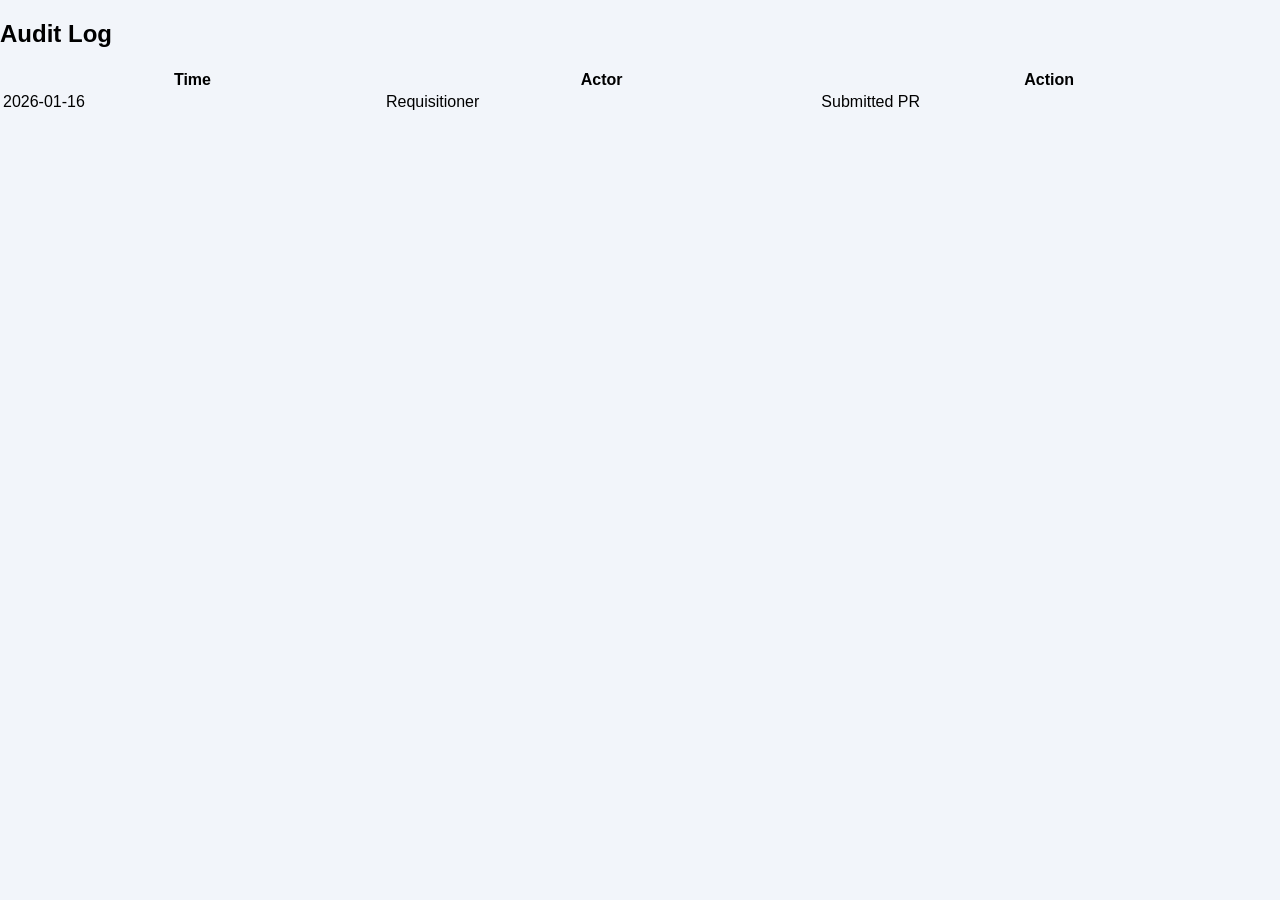
<file: auditLog.html>
<!DOCTYPE html>
<html>
<head>
  <title>Audit Trail - CSF Procurement</title>
  <link rel="stylesheet" href="style.css">
</head>
<body>
<h2>Audit Log</h2>
<table>
<tr><th>Time</th><th>Actor</th><th>Action</th></tr>
<tr><td>2026‑01‑16</td><td>Requisitioner</td><td>Submitted PR</td></tr>
</table>
</body>
</html>
</file>
<file: style.css>
* { box-sizing: border-box; font-family: "Segoe UI", Arial; }

body { 
  margin: 0; 
  background: #f2f5fa; 
  display: flex;
  flex-direction: column;
  min-height: 100vh;
}

/* LOGIN PAGE STYLES */
.loginPage {
  margin: 0;
  padding: 0;
  background: linear-gradient(135deg, #2c2c2c 0%, #1a1a1a 100%);
  min-height: 100vh;
}

.loginContainer {
  display: flex;
  height: 100vh;
  overflow: hidden;
}

.loginBrand {
  flex: 1;
  background: linear-gradient(135deg, #3a3a3a 0%, #1f1f1f 100%);
  color: white;
  display: flex;
  align-items: center;
  justify-content: center;
  padding: 40px;
  position: relative;
}

.loginBrand::after {
  content: '';
  position: absolute;
  top: 0;
  right: 0;
  width: 400px;
  height: 400px;
  background: rgba(255, 255, 255, 0.1);
  border-radius: 50%;
  transform: translate(100px, -100px);
}

.loginBrand::before {
  content: '';
  position: absolute;
  bottom: 0;
  left: 0;
  width: 300px;
  height: 300px;
  background: rgba(255, 255, 255, 0.05);
  border-radius: 50%;
  transform: translate(-100px, 100px);
}

.brandContent {
  position: relative;
  z-index: 1;
  text-align: center;
}

.brandIcon {
  font-size: 28px;
  margin-bottom: 20px;
  opacity: 0.85;
  animation: float 3s ease-in-out infinite;
}

@keyframes float {
  0%, 100% { transform: translateY(0px); }
  50% { transform: translateY(-20px); }
}

.brandContent h1 {
  font-size: 48px;
  font-weight: 700;
  margin: 20px 0 10px 0;
  letter-spacing: -1px;
}

.brandSubtitle {
  font-size: 20px;
  font-weight: 300;
  margin: 0 0 15px 0;
  opacity: 0.95;
}

.brandDescription {
  font-size: 14px;
  opacity: 0.8;
  margin-bottom: 40px;
  line-height: 1.6;
}

.featureList {
  display: flex;
  flex-direction: column;
  gap: 15px;
  margin-top: 30px;
}

.feature {
  display: flex;
  align-items: center;
  gap: 12px;
  font-size: 14px;
  opacity: 0.9;
}

.feature i {
  font-size: 18px;
}

/* LOGIN FORM SECTION */
.loginFormSection {
  flex: 1;
  background: white;
  display: flex;
  align-items: center;
  justify-content: center;
  padding: 40px;
}

.loginCard {
  width: 100%;
  max-width: 420px;
  animation: slideInRight 0.5s ease-out;
}

@keyframes slideInRight {
  from {
    opacity: 0;
    transform: translateX(30px);
  }
  to {
    opacity: 1;
    transform: translateX(0);
  }
}

.loginHeader {
  margin-bottom: 35px;
  text-align: center;
}

.loginHeader h2 {
  font-size: 32px;
  font-weight: 700;
  color: #2d3436;
  margin: 0 0 8px 0;
}

.loginHeader p {
  font-size: 14px;
  color: #636e72;
  margin: 0;
}

.loginForm {
  display: flex;
  flex-direction: column;
  gap: 20px;
}

.formGroup {
  position: relative;
  display: flex;
  flex-direction: column;
}

.formGroup label {
  font-size: 13px;
  font-weight: 600;
  color: #2d3436;
  margin-bottom: 8px;
  display: flex;
  align-items: center;
  gap: 8px;
}

.formGroup label i {
  color: #f4c430;
}

.formGroup input,
.formGroup select {
  padding: 12px 15px;
  border: 2px solid #e8e8e8;
  border-radius: 8px;
  font-size: 14px;
  transition: all 0.3s ease;
  background: #fafafa;
}

.formGroup input:focus,
.formGroup select:focus {
  outline: none;
  background: white;
  border-color: #f4c430;
  box-shadow: 0 0 0 3px rgba(102, 126, 234, 0.1);
}

.inputFocus {
  position: absolute;
  bottom: 0;
  left: 15px;
  right: 15px;
  height: 2px;
  background: #f4c430;
  transform: scaleX(0);
  transition: transform 0.3s ease;
}

.formGroup input:focus ~ .inputFocus,
.formGroup select:focus ~ .inputFocus {
  transform: scaleX(1);
}

.formOptions {
  display: flex;
  justify-content: space-between;
  align-items: center;
  margin-top: 10px;
  font-size: 13px;
}

.checkbox {
  display: flex;
  align-items: center;
  gap: 8px;
  cursor: pointer;
  color: #2d3436;
  user-select: none;
}

.checkbox input[type="checkbox"] {
  width: 18px;
  height: 18px;
  cursor: pointer;
  accent-color: #f4c430;
}

.forgotLink {
  color: #f4c430;
  text-decoration: none;
  font-weight: 500;
  transition: opacity 0.2s;
}

.forgotLink:hover {
  opacity: 0.8;
  text-decoration: underline;
}

.loginBtn {
  padding: 14px 20px;
  background: linear-gradient(135deg, #f4c430 0%, #764ba2 100%);
  color: white;
  border: none;
  border-radius: 8px;
  font-size: 15px;
  font-weight: 600;
  cursor: pointer;
  transition: all 0.3s ease;
  display: flex;
  align-items: center;
  justify-content: center;
  gap: 10px;
  margin-top: 10px;
}

.loginBtn:hover {
  transform: translateY(-2px);
  box-shadow: 0 8px 20px rgba(102, 126, 234, 0.4);
}

.loginBtn:active {
  transform: translateY(0);
}

.divider {
  display: flex;
  align-items: center;
  margin: 25px 0;
  color: #636e72;
  font-size: 13px;
}

.divider::before,
.divider::after {
  content: '';
  flex: 1;
  height: 1px;
  background: #e8e8e8;
}

.divider span {
  padding: 0 15px;
}

.socialLogin {
  display: flex;
  gap: 12px;
  margin-bottom: 25px;
}

.socialBtn {
  flex: 1;
  padding: 12px;
  border: 2px solid #e8e8e8;
  background: white;
  border-radius: 8px;
  font-size: 18px;
  cursor: pointer;
  transition: all 0.3s ease;
  color: #636e72;
}

.socialBtn:hover {
  border-color: #f4c430;
  color: #f4c430;
}

.socialBtn.microsoft:hover {
  border-color: #0078d4;
  color: #0078d4;
}

.socialBtn.google:hover {
  border-color: #ea4335;
  color: #ea4335;
}

.loginFooter {
  border-top: 1px solid #e8e8e8;
  padding-top: 20px;
  text-align: center;
  font-size: 13px;
}

.loginFooter p {
  margin: 10px 0;
  color: #636e72;
}

.signupLink,
.loginFooter a {
  color: #f4c430;
  text-decoration: none;
  font-weight: 500;
  transition: opacity 0.2s;
}

.signupLink:hover,
.loginFooter a:hover {
  opacity: 0.8;
  text-decoration: underline;
}

.supportText {
  display: flex;
  align-items: center;
  justify-content: center;
  gap: 8px;
}

.fadeOut {
  animation: fadeOutAnim 0.4s ease-out;
}

@keyframes fadeOutAnim {
  from {
    opacity: 1;
  }
  to {
    opacity: 0;
  }
}

.topNav {
  height: 70px;
  background: linear-gradient(135deg, #2c3e50 0%, #34495e 100%);
  color: white;
  display: flex;
  justify-content: space-between;
  align-items: center;
  padding: 0 30px;
  box-shadow: 0 4px 15px rgba(0, 0, 0, 0.1);
}

.navLeft {
  display: flex;
  align-items: center;
}

.brand {
  display: flex;
  align-items: center;
  gap: 12px;
  font-size: 20px;
  font-weight: 700;
  letter-spacing: -0.5px;
}

.brand i {
  font-size: 28px;
  color: #f4c430;
}

.navCenter {
  flex: 1;
  margin: 0 40px;
}

.searchBar {
  display: flex;
  align-items: center;
  gap: 10px;
  background: rgba(255, 255, 255, 0.15);
  padding: 10px 15px;
  border-radius: 20px;
  backdrop-filter: blur(10px);
}

.searchBar i {
  color: rgba(255, 255, 255, 0.6);
  font-size: 14px;
}

.searchBar input {
  background: none;
  border: none;
  color: white;
  font-size: 13px;
  width: 250px;
  outline: none;
}

.searchBar input::placeholder {
  color: rgba(255, 255, 255, 0.6);
}

.navRight {
  display: flex;
  align-items: center;
  gap: 20px;
}

.notificationBtn,
.profileBtn {
  background: transparent;
  border: none;
  color: white;
  cursor: pointer;
  font-size: 20px;
  position: relative;
  transition: all 0.3s ease;
}

.notificationBtn:hover,
.profileBtn:hover {
  transform: scale(1.1);
  color: #f4c430;
}

.badge {
  position: absolute;
  top: -8px;
  right: -8px;
  background: #e74c3c;
  color: white;
  font-size: 10px;
  font-weight: 600;
  width: 20px;
  height: 20px;
  border-radius: 50%;
  display: flex;
  align-items: center;
  justify-content: center;
}

.layout {
  display: flex;
  min-height: calc(100vh - 70px);
}

.sideNav {
  width: 260px;
  background: white;
  box-shadow: 2px 0 10px rgba(0, 0, 0, 0.05);
  overflow-y: auto;
}

.navMenu {
  padding: 20px 0;
}

.navSection {
  margin-bottom: 15px;
}

.navLabel {
  font-size: 11px;
  font-weight: 700;
  color: #95a5a6;
  text-transform: uppercase;
  letter-spacing: 1px;
  padding: 0 20px;
  margin: 15px 0 10px 0;
}

.navItem {
  display: flex;
  align-items: center;
  gap: 12px;
  padding: 12px 20px;
  color: #555;
  text-decoration: none;
  transition: all 0.3s ease;
  position: relative;
  font-size: 14px;
}

.navItem i {
  font-size: 16px;
  color: #7f8c8d;
  width: 20px;
}

.navItem:hover {
  background: #f8f9fa;
  color: #f4c430;
  padding-left: 25px;
}

.navItem:hover i {
  color: #f4c430;
}

.navItem.active {
  background: linear-gradient(90deg, rgba(102, 126, 234, 0.1) 0%, transparent 100%);
  color: #f4c430;
  border-left: 4px solid #f4c430;
  padding-left: 16px;
}

.navItem.active i {
  color: #f4c430;
}

.content {
  flex: 1;
  padding: 30px 40px;
  background: #f8f9fa;
  overflow-y: auto;
}

.pageHeader {
  display: flex;
  justify-content: space-between;
  align-items: center;
  margin-bottom: 40px;
  animation: slideDown 0.5s ease-out;
}

@keyframes slideDown {
  from {
    opacity: 0;
    transform: translateY(-20px);
  }
  to {
    opacity: 1;
    transform: translateY(0);
  }
}

.headerContent h1 {
  font-size: 36px;
  font-weight: 700;
  color: #2c3e50;
  margin: 0 0 8px 0;
}

.headerSubtext {
  color: #7f8c8d;
  margin: 0;
  font-size: 14px;
}

.headerActions {
  display: flex;
  gap: 12px;
}

.actionBtn {
  padding: 12px 20px;
  border: none;
  border-radius: 8px;
  font-size: 14px;
  font-weight: 600;
  cursor: pointer;
  transition: all 0.3s ease;
  display: flex;
  align-items: center;
  gap: 8px;
}

.actionBtn.primary {
  background: linear-gradient(135deg, #f4c430 0%, #764ba2 100%);
  color: white;
}

.actionBtn.primary:hover {
  transform: translateY(-2px);
  box-shadow: 0 8px 20px rgba(102, 126, 234, 0.3);
}

.actionBtn.secondary {
  background: white;
  color: #f4c430;
  border: 2px solid #f4c430;
}

.actionBtn.secondary:hover {
  background: #f8f9fa;
  transform: translateY(-2px);
}

.statGrid {
  display: grid;
  grid-template-columns: repeat(4, 1fr);
  gap: 24px;
  margin-bottom: 35px;
}

@media (max-width: 1200px) {
  .statGrid {
    grid-template-columns: repeat(2, 1fr);
  }
}

@media (max-width: 768px) {
  .statGrid {
    grid-template-columns: 1fr;
  }
}

.statCard {
  background: white;
  padding: 25px;
  border-radius: 12px;
  box-shadow: 0 4px 15px rgba(0, 0, 0, 0.08);
  transition: all 0.3s ease;
  display: flex;
  gap: 20px;
  animation: fadeInUp 0.5s ease-out;
}

@keyframes fadeInUp {
  from {
    opacity: 0;
    transform: translateY(20px);
  }
  to {
    opacity: 1;
    transform: translateY(0);
  }
}

.statCard:hover {
  transform: translateY(-5px);
  box-shadow: 0 12px 30px rgba(0, 0, 0, 0.12);
}

.statIcon {
  width: 60px;
  height: 60px;
  border-radius: 12px;
  display: flex;
  align-items: center;
  justify-content: center;
  font-size: 28px;
  color: white;
}

.statIcon.pending {
  background: linear-gradient(135deg, #f39c12, #e67e22);
}

.statIcon.approval {
  background: linear-gradient(135deg, #3498db, #2980b9);
}

.statIcon.sourcing {
  background: linear-gradient(135deg, #9b59b6, #8e44ad);
}

.statIcon.vendor {
  background: linear-gradient(135deg, #1abc9c, #16a085);
}

.statContent h3 {
  font-size: 13px;
  font-weight: 600;
  color: #7f8c8d;
  text-transform: uppercase;
  letter-spacing: 0.5px;
  margin: 0 0 10px 0;
}

.statValue {
  font-size: 32px;
  font-weight: 700;
  color: #2c3e50;
  margin-bottom: 8px;
}

.statChange {
  font-size: 12px;
  color: #f4c430;
  margin: 0;
  display: flex;
  align-items: center;
  gap: 5px;
}

.contentGrid {
  display: grid;
  grid-template-columns: 1fr 1fr;
  gap: 24px;
  margin-bottom: 35px;
}

.contentGrid:has(.fullWidth) {
  grid-template-columns: 1fr;
}

.card {
  background: white;
  padding: 28px;
  border-radius: 12px;
  box-shadow: 0 4px 15px rgba(0, 0, 0, 0.08);
  transition: all 0.3s ease;
  animation: fadeInUp 0.6s ease-out;
}

.card:hover {
  box-shadow: 0 12px 30px rgba(0, 0, 0, 0.12);
}

.cardHeader {
  display: flex;
  justify-content: space-between;
  align-items: center;
  margin-bottom: 25px;
  padding-bottom: 15px;
  border-bottom: 2px solid #f0f1f5;
}

.cardHeader h3 {
  font-size: 16px;
  font-weight: 700;
  color: #2c3e50;
  margin: 0;
  display: flex;
  align-items: center;
  gap: 10px;
}

.cardHeader h3 i {
  color: #f4c430;
  font-size: 18px;
}

.viewAllLink {
  color: #f4c430;
  text-decoration: none;
  font-size: 13px;
  font-weight: 600;
  transition: all 0.2s;
}

.viewAllLink:hover {
  color: #764ba2;
  text-decoration: underline;
}

.activityList {
  list-style: none;
  padding: 0;
  margin: 0;
  display: flex;
  flex-direction: column;
  gap: 16px;
}

.activity {
  display: flex;
  gap: 15px;
  padding: 15px;
  background: #f8f9fa;
  border-radius: 8px;
  transition: all 0.3s ease;
}

.activity:hover {
  background: #f0f1f5;
  transform: translateX(5px);
}

.activityIcon {
  width: 40px;
  height: 40px;
  border-radius: 8px;
  display: flex;
  align-items: center;
  justify-content: center;
  font-size: 18px;
  flex-shrink: 0;
  color: white;
}

.activityIcon.submitted {
  background: linear-gradient(135deg, #f4c430, #764ba2);
}

.activityIcon.pending {
  background: linear-gradient(135deg, #f39c12, #e67e22);
}

.activityIcon.approved {
  background: linear-gradient(135deg, #1abc9c, #16a085);
}

.activityIcon.alert {
  background: linear-gradient(135deg, #e74c3c, #c0392b);
}

.activityContent {
  flex: 1;
}

.activityTitle {
  font-size: 14px;
  font-weight: 600;
  color: #2c3e50;
  margin: 0 0 4px 0;
}

.activityTime {
  font-size: 12px;
  color: #95a5a6;
  margin: 0;
}

.quickActions {
  display: grid;
  grid-template-columns: 1fr 1fr;
  gap: 15px;
}

.quickAction {
  display: flex;
  flex-direction: column;
  align-items: center;
  gap: 12px;
  padding: 20px;
  background: #f8f9fa;
  border-radius: 10px;
  text-decoration: none;
  color: #2c3e50;
  transition: all 0.3s ease;
  border: 2px solid transparent;
}

.quickAction:hover {
  background: white;
  border-color: #f4c430;
  color: #f4c430;
  transform: translateY(-3px);
  box-shadow: 0 8px 20px rgba(102, 126, 234, 0.2);
}

.quickIcon {
  width: 50px;
  height: 50px;
  background: linear-gradient(135deg, #f4c430, #764ba2);
  border-radius: 10px;
  display: flex;
  align-items: center;
  justify-content: center;
  color: white;
  font-size: 22px;
}

.quickAction:hover .quickIcon {
  transform: scale(1.1);
}

.tableContainer {
  overflow-x: auto;
  margin-top: 15px;
  border: 1px solid #e8e8e8;
  border-radius: 6px;
  background: white;
}

.dataTable {
  width: 100%;
  border-collapse: collapse;
  font-size: 13px;
}

.dataTable th {
  background: #f8f9fa;
  padding: 12px;
  text-align: left;
  font-weight: 600;
  color: #7f8c8d;
  text-transform: uppercase;
  font-size: 11px;
  letter-spacing: 0.5px;
  border-bottom: 2px solid #e8e8e8;
}

.dataTable td {
  padding: 10px 12px;
  border-bottom: 1px solid #f0f1f5;
  color: #555;
}

.dataTable tbody tr {
  transition: all 0.2s ease;
}

.dataTable tbody tr:hover {
  background: #f8f9fa;
}

.dataTable input,
.dataTable input[type="text"],
.dataTable input[type="number"] {
  width: 100%;
  padding: 6px;
  border: 1px solid #ddd;
  border-radius: 4px;
  font-size: 13px;
}

.dataTable input:focus {
  outline: none;
  border-color: #f4c430;
  box-shadow: 0 0 0 2px rgba(102, 126, 234, 0.1);
}

.badge {
  display: inline-block;
  padding: 6px 12px;
  border-radius: 20px;
  font-size: 11px;
  font-weight: 600;
  text-transform: uppercase;
  letter-spacing: 0.5px;
}

.badgeAlert {
  background: #ffe5e5;
  color: #e74c3c;
}

.badgePending {
  background: #fff3cd;
  color: #f39c12;
}

.badgeWarning {
  background: #e8daff;
  color: #9b59b6;
}

.badgeSuccess {
  background: #d5f4e6;
  color: #1abc9c;
}

.actionSmall {
  padding: 8px 14px;
  background: #f4c430;
  color: white;
  border: none;
  border-radius: 6px;
  font-size: 12px;
  font-weight: 600;
  cursor: pointer;
  transition: all 0.2s ease;
}

.actionSmall:hover {
  background: #764ba2;
  transform: scale(1.05);
}

/* FORM STYLES */
.form {
  display: flex;
  flex-direction: column;
  gap: 25px;
}

.formSection {
  border-bottom: 1px solid #f0f1f5;
  padding-bottom: 20px;
}

.formSection:last-child {
  border-bottom: none;
  padding-bottom: 0;
}

.formSection h3 {
  font-size: 15px;
  font-weight: 700;
  color: #2c3e50;
  margin: 0 0 15px 0;
  display: flex;
  align-items: center;
  gap: 8px;
}

.formSection h3 i {
  color: #f4c430;
  font-size: 17px;
}

.formGrid {
  display: grid;
  grid-template-columns: repeat(2, 1fr);
  gap: 15px;
  margin-bottom: 15px;
}

@media (max-width: 768px) {
  .formGrid {
    grid-template-columns: 1fr;
  }
}

.summaryGrid {
  display: grid;
  grid-template-columns: repeat(4, 1fr);
  gap: 15px;
  margin-bottom: 15px;
}

@media (max-width: 1024px) {
  .summaryGrid {
    grid-template-columns: repeat(2, 1fr);
  }
}

@media (max-width: 768px) {
  .summaryGrid {
    grid-template-columns: 1fr;
  }
}

.formGroup {
  display: flex;
  flex-direction: column;
}

.formGroup label {
  font-size: 12px;
  font-weight: 600;
  color: #2c3e50;
  margin-bottom: 6px;
}

.formGroup input,
.formGroup select,
.formGroup textarea {
  padding: 10px;
  border: 2px solid #e8e8e8;
  border-radius: 6px;
  font-size: 13px;
  font-family: inherit;
  transition: all 0.3s ease;
  background: white;
}

.formGroup input::placeholder,
.formGroup textarea::placeholder {
  color: #bdc3c7;
}

.formGroup input:focus,
.formGroup select:focus,
.formGroup textarea:focus {
  outline: none;
  border-color: #f4c430;
  box-shadow: 0 0 0 3px rgba(102, 126, 234, 0.1);
}

.formGroup textarea {
  resize: vertical;
  min-height: 120px;
}

.formGroup p {
  margin: 0;
  padding: 12px;
  background: #f8f9fa;
  border-radius: 6px;
  color: #555;
}

.formActions {
  display: flex;
  gap: 10px;
  justify-content: flex-end;
  padding-top: 15px;
  border-top: 1px solid #f0f1f5;
  margin-top: 10px;
}

.approveBtn {
  padding: 12px 24px;
  background: #1abc9c;
  color: white;
  border: none;
  border-radius: 6px;
  font-weight: 600;
  cursor: pointer;
  transition: all 0.2s ease;
}

.approveBtn:hover {
  background: #16a085;
  transform: translateY(-2px);
  box-shadow: 0 4px 12px rgba(26, 188, 156, 0.3);
}

.rejectBtn {
  padding: 12px 24px;
  background: #e74c3c;
  color: white;
  border: none;
  border-radius: 6px;
  font-weight: 600;
  cursor: pointer;
  transition: all 0.2s ease;
}

.rejectBtn:hover {
  background: #c0392b;
  transform: translateY(-2px);
  box-shadow: 0 4px 12px rgba(231, 76, 60, 0.3);
}

/* TOAST NOTIFICATIONS */
.toast {
  position: fixed;
  bottom: 20px;
  right: 20px;
  background: white;
  padding: 16px 24px;
  border-radius: 8px;
  box-shadow: 0 10px 30px rgba(0, 0, 0, 0.2);
  font-size: 14px;
  font-weight: 600;
  z-index: 9999;
  opacity: 0;
  transform: translateY(20px);
  transition: all 0.3s ease;
}

.toast.show {
  opacity: 1;
  transform: translateY(0);
}

.toast.success {
  background: #d5f4e6;
  color: #1abc9c;
  border-left: 4px solid #1abc9c;
}

.toast.error {
  background: #ffe5e5;
  color: #e74c3c;
  border-left: 4px solid #e74c3c;
}

.toast.info {
  background: #e3f2fd;
  color: #2196f3;
  border-left: 4px solid #2196f3;
}

/* FADE ANIMATIONS */
.fade-in {
  animation: fadeIn 0.4s ease-in-out;
}

.fade-out {
  animation: fadeOut 0.4s ease-in-out;
}

@keyframes fadeIn {
  from {
    opacity: 0;
  }
  to {
    opacity: 1;
  }
}

@keyframes fadeOut {
  from {
    opacity: 1;
  }
  to {
    opacity: 0;
  }
}

.modalBg {
  position: fixed;
  top: 0; left: 0; right: 0; bottom: 0;
  background: rgba(0,0,0,.5);
  display: flex;
  justify-content: center;
  align-items: center;
}
.modalContent {
  background: white;
  padding: 30px;
  border-radius: 10px;
  width: 400px;
}
.modalContent h2 {
  margin-top: 0;
}
.modalActions {
  margin-top: 20px;
  text-align: right;
}
.modalActions .primaryBtn {
  margin-left: 10px;
}

/* ============================================================
   ACCREDITATION STYLES
   ============================================================ */

.accreditationGrid {
  display: grid;
  grid-template-columns: repeat(auto-fit, minmax(350px, 1fr));
  gap: 20px;
  margin: 20px 0;
}

.accreditationCard {
  background: white;
  border: 1px solid #e0e6f2;
  border-radius: 10px;
  padding: 20px;
  transition: all 0.3s ease-out;
}

.accreditationCard:hover {
  box-shadow: 0 8px 24px rgba(102, 126, 234, 0.15);
  transform: translateY(-4px);
}

.accreditationHeader {
  display: flex;
  justify-content: space-between;
  align-items: center;
  margin-bottom: 15px;
  padding-bottom: 12px;
  border-bottom: 2px solid #f2f5fa;
}

.accreditationHeader h4 {
  margin: 0;
  color: #2d3748;
  font-size: 16px;
  font-weight: 600;
}

.accreditationBody {
  margin: 15px 0;
}

.accreditationBody p {
  margin: 8px 0;
  font-size: 14px;
  color: #4a5568;
}

.accreditationBody strong {
  color: #2d3748;
}

.documentList {
  background: #f8fafc;
  padding: 12px;
  border-radius: 6px;
  margin: 15px 0;
}

.documentList p {
  margin: 0 0 8px 0;
  font-size: 13px;
  font-weight: 600;
  color: #2d3748;
}

.documentList ul {
  list-style: none;
  padding: 0;
  margin: 0;
}

.documentList li {
  padding: 5px 0;
  font-size: 13px;
  color: #4a5568;
}

.documentList i {
  color: #e74c3c;
  margin-right: 8px;
  width: 12px;
}

/* ============================================================
   SOURCING EVENT STYLES
   ============================================================ */

.createFormContainer {
  margin-bottom: 30px;
  background: linear-gradient(135deg, #f8fafc 0%, #eef2f9 100%);
  border: 1px solid #e0e6f2;
}

.sourcingGrid {
  display: grid;
  grid-template-columns: repeat(auto-fit, minmax(320px, 1fr));
  gap: 20px;
  margin: 20px 0;
}

.sourcingCard {
  background: white;
  border: 1px solid #e0e6f2;
  border-radius: 10px;
  padding: 20px;
  transition: all 0.3s ease-out;
}

.sourcingCard:hover {
  box-shadow: 0 8px 24px rgba(102, 126, 234, 0.15);
  transform: translateY(-4px);
}

.sourcingHeader {
  display: flex;
  justify-content: space-between;
  align-items: flex-start;
  margin-bottom: 15px;
}

.sourcingHeader h4 {
  margin: 0;
  color: #2d3748;
  font-size: 16px;
  font-weight: 600;
  flex: 1;
}

.sourcingDetails {
  margin: 15px 0;
}

.sourcingDetails p {
  margin: 8px 0;
  font-size: 13px;
  color: #4a5568;
  display: flex;
  align-items: center;
}

.sourcingDetails i {
  color: #f4c430;
  width: 16px;
  margin-right: 8px;
  text-align: center;
}

.progressBar {
  height: 6px;
  background: #e0e6f2;
  border-radius: 3px;
  margin: 12px 0;
  overflow: hidden;
}

.progressBar .progress {
  height: 100%;
  background: linear-gradient(90deg, #f4c430 0%, #764ba2 100%);
  border-radius: 3px;
  transition: width 0.3s ease;
}

.progressText {
  font-size: 12px;
  color: #a0aec0;
  margin: 8px 0;
}

.sourcingActions {
  display: flex;
  gap: 8px;
  margin-top: 15px;
}

.sourcingActions .actionSmall {
  flex: 1;
  padding: 8px 12px;
  font-size: 12px;
  border: 1px solid #e0e6f2;
  background: white;
  border-radius: 6px;
  color: #f4c430;
  cursor: pointer;
  transition: all 0.3s ease;
}

.sourcingActions .actionSmall:hover {
  background: #f8fafc;
  border-color: #f4c430;
}

/* ============================================================
   TAB CONTAINER STYLES
   ============================================================ */

.tabContainer {
  margin: 25px 0;
}

.tabButtons {
  display: flex;
  gap: 12px;
  border-bottom: 2px solid #e0e6f2;
  margin-bottom: 20px;
}

.tabBtn {
  padding: 12px 16px;
  background: none;
  border: none;
  color: #718096;
  font-size: 14px;
  font-weight: 500;
  cursor: pointer;
  border-bottom: 3px solid transparent;
  margin-bottom: -2px;
  transition: all 0.3s ease;
}

.tabBtn:hover {
  color: #f4c430;
}

.tabBtn.active {
  color: #f4c430;
  border-bottom-color: #f4c430;
}

.tabContent {
  display: none;
}

.tabContent.active {
  display: block;
  animation: fadeIn 0.3s ease-out;
}

/* ============================================================
   FORM STYLES ENHANCEMENT
   ============================================================ */

.fullWidth {
  grid-column: 1 / -1;
}

.formGrid {
  display: grid;
  grid-template-columns: repeat(auto-fit, minmax(250px, 1fr));
  gap: 16px;
}

.formGroup {
  display: flex;
  flex-direction: column;
}

.formGroup label {
  font-size: 13px;
  font-weight: 600;
  color: #2d3748;
  margin-bottom: 6px;
}

.formGroup input,
.formGroup select,
.formGroup textarea {
  padding: 10px 12px;
  border: 1px solid #e0e6f2;
  border-radius: 6px;
  font-size: 14px;
  transition: all 0.3s ease;
}

.formGroup input:focus,
.formGroup select:focus,
.formGroup textarea:focus {
  outline: none;
  border-color: #f4c430;
  box-shadow: 0 0 0 3px rgba(102, 126, 234, 0.1);
}

.formActions {
  grid-column: 1 / -1;
  display: flex;
  gap: 10px;
  justify-content: flex-end;
  margin-top: 10px;
}

.formActions button {
  padding: 10px 20px;
  border: none;
  border-radius: 6px;
  font-size: 14px;
  font-weight: 500;
  cursor: pointer;
  transition: all 0.3s ease;
}

.primaryBtn {
  background: linear-gradient(135deg, #f4c430 0%, #764ba2 100%);
  color: white;
}

.primaryBtn:hover {
  transform: translateY(-2px);
  box-shadow: 0 4px 12px rgba(102, 126, 234, 0.4);
}

.cancelBtn {
  background: white;
  border: 1px solid #e0e6f2;
  color: #4a5568;
}

.cancelBtn:hover {
  background: #f8fafc;
}

.approveBtn {
  background: #48bb78;
  color: white;
  flex: 1;
}

.approveBtn:hover {
  background: #38a169;
}

.rejectBtn {
  background: #e74c3c;
  color: white;
  flex: 1;
}

.rejectBtn:hover {
  background: #c0392b;
}

.actionSmall {
  padding: 6px 12px;
  background: white;
  border: 1px solid #e0e6f2;
  border-radius: 6px;
  color: #f4c430;
  font-size: 12px;
  font-weight: 500;
  cursor: pointer;
  transition: all 0.3s ease;
}

.actionSmall:hover {
  background: #f8fafc;
  border-color: #f4c430;
}

.brandLogo {
  width: 36px;
  height: 36px;
  object-fit: contain;
}
</file>
